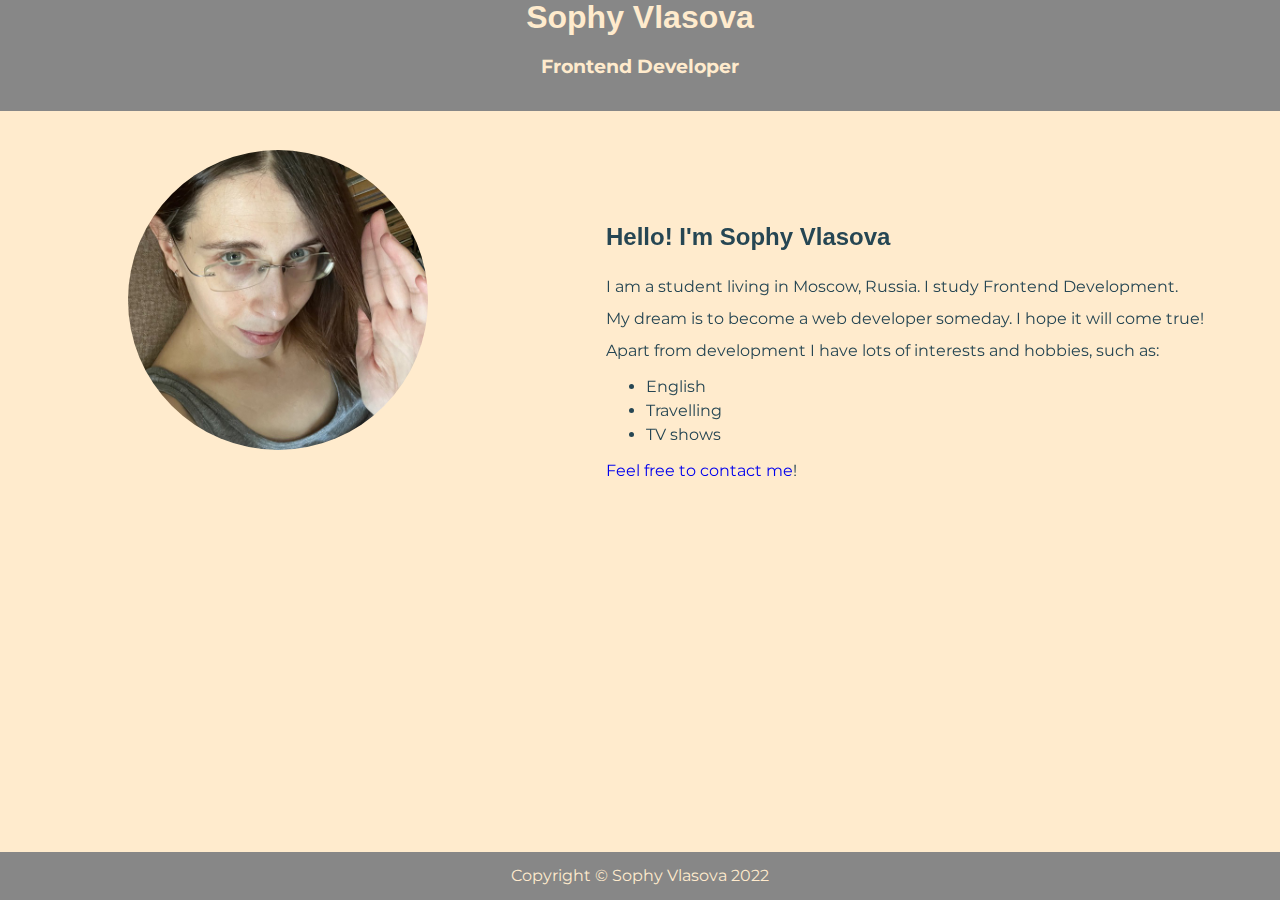
<file: index.html>
<!DOCTYPE html>
<html>
<head>
    <meta charset="utf-8">
	<meta name ="viewport" content "width=80%, max-width:720px">
    <title>Sophy Vlasova</title>
    <link href="style.css" rel="stylesheet" type="text/css" />
</head>

<body>
    <header style="position: relative; top: -30px;">
        <div class="wrapper">
            <h1>Sophy Vlasova</h1>
            <h3>Frontend Developer</h3>
        </div>
    </header>

    <div>
        <img src="images/me.jpg" ; alt="Sophy Vlasova" class="round"/>
    </div>
    

<main>
    <div class="content">
        <h2>Hello! I'm Sophy Vlasova</h2>
        <p>I am a student living in Moscow, Russia. I study Frontend Development.</p>
        <p> My dream is to become a web developer someday. I hope it will come true!</p>
		<p> Apart from development I have lots of interests and hobbies, such as:</p>
        <ul>
            <li>English</li>
            <li>Travelling</li>
            <li>TV shows</li>
        </ul>
        <p><a class="mylink" href="https://github.com/Sophy2022/" target = "_blank">Feel free to contact me</a>!</p>
    </div>

    

</main>
    

    <footer>
        <div class="wrapper">
            <p id="copyright">Copyright &copy; Sophy Vlasova 2022</p>
        </div>
    </footer>
</body>
</html>
</file>
<file: style.css>
@import url(http://fonts.googleapis.com/css?family=Quattrocento+Sans-Bold|Quattrocento);
@import url(http://fonts.googleapis.com/css?family=Montserrat|Montserrat);


body {
    background-color: #ffebcd;
    margin: 0;
	
}
header {
    background-color: #878787;
    height: 120px;
	
}
	

.content {
	position: fixed;
	bottom: 45%;
	right: calc((90vw - 1000px) / 2);
	
}
footer {
    background-color: #878787;
    position: fixed;
    bottom: 0px;
    width: 100%;
}
.wrapper {
    width: 980px;
    margin: auto;
	
}


header h1 {
    font-family: 
	'Quattrocento Sans',
	sans-serif;
    font-weight: 900;
    text-align: center;
    padding-top: 10px;
    padding-bottom: 0px;
    color: #ffebcd;
	line-height: 1;
	
}
	header h3 {
    font-family: 
	Montserrat, Verdana, 
	Geneva,Tahoma, 
	sans-serif;
    text-align: center;
    padding-top: 0px;
    color: #ffebcd;
}


.round {
    position: fixed;
	bottom: 50%;
	left:  10%;
	right: 50%;
	height:300px;
	width: 300px; 
	border-radius: 60%;
	
		
}
h2 {
    font-family: 'Quattrocento Sans', sans-serif;
	display: flex;
	align-self: center;
	flex-direction:row;
	text-align:center;
	margin-bottom: 30px;
	margin-top: -23%;
	padding-right:25%;
    color: #264653;
	line-height:1;
}
p {
    font-family: 
	Montserrat, Verdana, 
	Geneva, Tahoma,
	sans-serif;
    color: #264653; 
	line-height: 1;
	text-align:center;
	display: flex;
	flex-direction:row;
}
li {
    font-family:
	Montserrat, Verdana, 
	Geneva, Tahoma, 
	sans-serif;
    color: #264653;
	line-height: 1.5;
}
footer p {
    color: #ffebcd;
}
#copyright {
	display:flex;
	flex-direction:row;
	justify-content:center;
}

a:visited {
	color: #8a2be2;
	}
	
.mylink:hover{
	color: blue;
	background: red;
	}
	
	a {text-decoration: none;
	}
</file>
